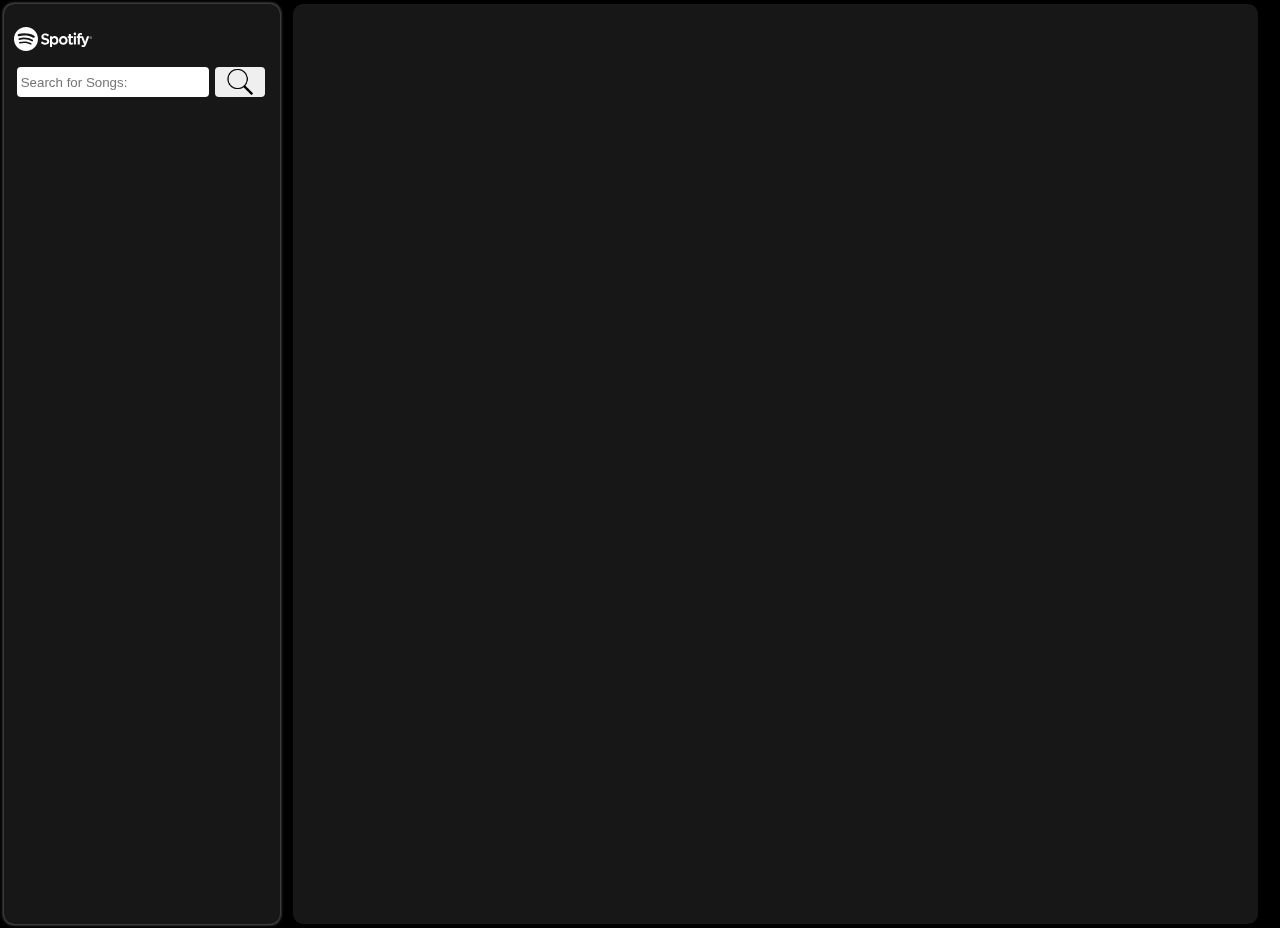
<file: ASSIGNMENT 2/helloMusical.html>
<!DOCTYPE html>
<html lang="en">

<head>
    <meta charset="UTF-8">
    <meta name="viewport" content="width=device-width, initial-scale=1.0">
    <title>Document</title>
    <link rel="stylesheet" href="./style.css">
</head>

<body>

    <div class="container">
        <div class="left">
            <div class="logo"><img src="logo.svg" alt="" style="filter:invert(1);"></div>
            <div class="Search"><input type="text" placeholder=" Search for Songs:" id="input" value=""><button id="btnSub"><img src="./icons8-search-100.png" alt=""></button></div>
        </div>
        <div id="results">
            
        </div>

    </div>
    <script src="./helloMusicalScript.js"></script>

</body>

</html>
</file>
<file: ASSIGNMENT 2/style.css>
*
{
    padding: 0;
    margin: 0;
    font-family:sans-serif;
}
body
{
    background-color: black;
    width: 100vw;
    overflow-x: hidden;
}
.container
{
    display: flex;
 
    min-height: 100vh;
    width: 98vw;
    column-gap: 1vw;
    margin: 4px;
}
.left
{
    width: 20vw;
    height: 100vh;
    border-radius: 10px;
    background-color: rgb(24, 23, 23);
    position: sticky;
    top: 0;
    box-shadow: 0px 0px 3px 1px rgba(255, 255, 255, 0.365);
   padding: 10px;
   display: flex;
   flex-direction: column;
}

#results
{
    display: flex;
    flex-wrap: wrap;
    width: 77vw; 
    background-color: rgb(24, 23, 23);
    border-radius: 10px;
    justify-content: center;
    min-height: 100vh;
}
.songs
{
   
    width: 300px;
    height: 400px;
    background-color: black;
    margin: 10px;
    border-radius: 10px;
    display: flex;
    flex-direction: column;
    justify-content: center;
    align-items: center;
    row-gap: 8px;
    box-shadow: 0px 0px 4px 1px rgba(255, 255, 255, 0.1);
}

.title
{
    font-size:x-large;
    width: 300px;
    height: 30px;
    justify-content: center;
    display: flex;
    overflow: hidden;
    text-overflow: ellipsis;
    color: white;
    font-weight: bolder;
}
.songimg
{
    width: 290px;
    border-radius: 5px;

}
.Search
{
    display: flex;
    flex-wrap: wrap;
}
.Search input
{
    width: 15vw;
    height: 30px;
    border: 0;
    border-radius: 4px;
    margin: 3px;
}
.Search button
{
    width: 50px;
    height: 30px;
    border: 0;
    border-radius: 4px;
    margin: 3px;
    font-size:large;
}
.Search button img
{
    
    height: 30px;

}
.logo
{
    display: flex;
    width: 20vw;
    height: 40px;
    margin-top: 5px;
    margin-bottom: 5px;
}
.audio {
   background-color: white;
   border-radius: 10px;
   margin: 2px;
}

@media screen and (max-width:810px)
{
    .Search
    {
      
        display: flex;
        justify-content: center;
        align-items: center;
        height: 36px;
        margin: 0;
        margin-right: 5vw;

    }
    .Search input
    {
        width: 20vw;
    }
    .container
    {
        flex-direction: column;
        row-gap: 4px;
    }
    .left
    {
        width: 99vw;
        min-height: 10vh;
        display: flex;
        height: 0;
        justify-content: space-between;
        z-index: 1;
        padding-left: 10px;
        padding-right: 10px;
        align-items: center;
        flex-direction: row;
    }
    #results
    {
        width: 99vw;
    }
    .logo img
    {
        width: 100px;
    }
    .logo
    {
        width: 100px;
    }
}
</file>
